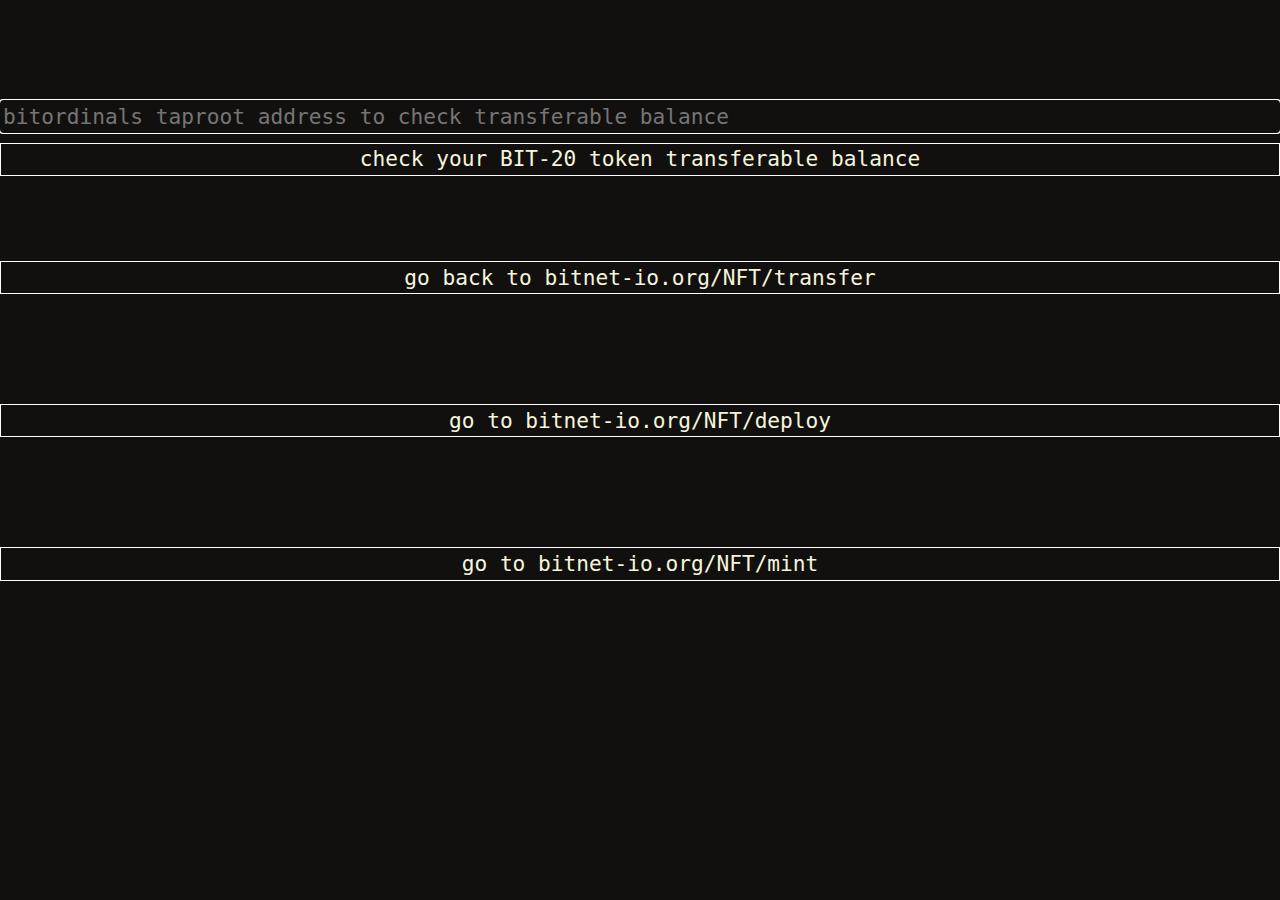
<file: transfer-check.html>
<!DOCTYPE html>
<html>
<head>
    <meta charset="UTF-8">
    <meta name="viewport" content="width=device-width, user-scalable=no"/>
    <link rel="shortcut icon" type="image/png" href="favicon.png">
    <link rel="preconnect" href="https://fonts.googleapis.com">
    <title>LooksOrdinal</title>
<!--    <link rel="stylesheet" href="css/styles.1.0.1.css">-->
    <link rel="stylesheet" href="css/mint.css">
</head>
<body>
<br>
<br>
<br>
<br>
<form id="my-form" onsubmit="redirect(); return false" class="w3-center w3-padding-16" method="get" action="" >
<script>
function redirect(){
       window.location.href="https://bitnft.io/ordinals/v1/bit-20/balances/" + document.getElementById("urlInput").value;
    }
</script>


        <input id="urlInput" type="search" name="q" placeholder="bitordinals taproot address to check transferable balance" autofocus required>
        <input type="submit" value="check your BIT-20 token transferable balance">
        </form>
<br>
<br>
<br>
<form id="my-form2" onsubmit="redirect2(); return false" class="w3-center w3-padding-16" method="get" action="" >
        <input type="submit" value="go back to bitnet-io.org/NFT/transfer">
        </form>

<script>
function redirect2(){
       window.location.href="https://bitnet-io.org/NFT/transfer.html";
    }
</script>
<br>
<br>

<br>
<br>
<form id="my-form2" onsubmit="redirect3(); return false" class="w3-center w3-padding-16" method="get" action="" >
        <input type="submit" value="go to bitnet-io.org/NFT/deploy">
        </form>

<script>
function redirect3(){
       window.location.href="https://bitnet-io.org/NFT/deploy.html";
    }
</script>
<br>
<br>
<br>
<br>
<form id="my-form2" onsubmit="redirect4(); return false" class="w3-center w3-padding-16" method="get" action="" >
        <input type="submit" value="go to bitnet-io.org/NFT/mint">
        </form>

<script>
function redirect4(){
       window.location.href="https://bitnet-io.org/NFT/mint.html";
    }
</script>
<br>
<br>

</body>
</html>
</file>
<file: css/styles.1.0.1.css>
* {
    box-sizing: border-box;
    font-size: 1.15rem;
    font-family: monospace;
    background-color: black;
    color: white;
}
body{
    padding: 0;
    margin: 0;
}
.app-wrapper {
    max-width: 70ch;
    padding: 3rem 1rem;
    margin: auto;
    line-height: 1.25;
}
ul li a{
    text-decoration: none !important;
}
a.active:before
{
    content : '['
}
a.active:after
{
    content : ']'
}
h1 {
    font-size: 2rem;
}
h2 {
    font-size: 1.5rem;
}
label
{
    display: block;
    margin-bottom: 10px;
}
input {
    line-height: 1.25;
    width: 100%;
    height: 1.8rem;
    font-size: 1.15rem;
    border: 1px solid white;
    margin-bottom: 10px;
}
.black-bg{
    display:none;
    width:100%;
    position:fixed;
    top:0;
    left:0;
    background-color:black;
    opacity:.5;
    width:100vw;
    height:100vh;
}
.modal {
    display: none;
    position: fixed;
    box-sizing: border-box;
    top: 50%;
    left: 50%;
    transform: translate(-50%, -50%);
    width: 100%;
    max-width: 560px;
    max-height: 100vh;
    background-color: white;
    padding: 20px;
    color: black;
    text-align: center;
    border-radius: 25px;
    border: 2px solid var(--primary-color);
}

.modal-content {
    overflow-y: auto;
    max-height: 85vh;
    background-color: white;
    color: black;
    text-align: center;
    border: transparent;
}

.display {
    display: none;
    border: 1px solid white;
    padding: 1rem;
    border-radius: 1rem;
    word-wrap: break-word;
    text-align: center;
    position: relative;
}

.display p {
    text-align: left;
}

.checking_mempool, .checking_mempool span {
    color: lightgreen;
}

.feerates {
    display: flex;
    justify-content: space-around;
}

.fee {
    width: 100%;
    max-width: 6rem;
    margin: 0px 0.5rem;
    text-align: center;
    cursor: pointer;
}

.fee .num {
    background-color: grey;
    border: 1px solid white;
    padding: .3rem;
}

.midfee .num {
    background-color: green;
}

.safari_warning {
    display: none;
}

.registration, .upload_file {
    text-decoration: underline;
    cursor: pointer;
}

.unisat, .upload_file {
    text-decoration: underline;
    cursor: pointer;
}

.dns_form, .dns_checker, .timer, .bit20_deploy_form, .bit20_mint_form, .bit20_transfer_form, .text_form, .text_form, .unisat_form, .unisat_checker {
    display: none;
}

nav
{
    position: fixed;
    width: 100%;
    border-bottom: 1px solid white;
    padding: 10px;
}

nav ul, .list-group {
    list-style: none;
    padding: 0;
    margin: 0;
}

nav ul li {

    font-size: 16px;
    display: inline-block;

}

nav ul li a {

    font-size: 16px;
    color: orange;
}

#logo
{
    color: orange;
}

.active{

    color: white;
    text-decoration: underline;
}

.list-group{

    margin-top: 25px;
}

.list-group li{

    margin-top: 5px;
    margin-bottom: 5px;
}

.message
{
    border: 1px solid white;
    padding: 15px;
    margin-top: 15px;
    margin-bottom: 15px;
    color: orange;
}

.options
{
    vertical-align: top;
    display: inline-block;
    width: 45%;
}

@media screen and (max-width: 679px) {
    .options
    {
        display: block;
        width: 100%;
    }
}
</file>
<file: css/mint.css>
* {
    box-sizing: border-box;
    font-size: 1.15rem;
    font-family: monospace;
    background-color: #12100f;
    color: beige;
}
body{
    padding: 0;
    margin: 0;
}
.app-wrapper {
    max-width: 70ch;
    padding: 3rem 1rem;
    margin: auto;
    line-height: 1.25;
}
ul li a{
    text-decoration: none !important;
}
a.active:before
{
    content : '['
}
a.active:after
{
    content : ']'
}
h1 {
    font-size: 2rem;
}
h2 {
    font-size: 1.5rem;
}
label
{
    display: block;
    margin-bottom: 10px;
}
input {
    line-height: 1.25;
    width: 100%;
    height: 1.8rem;
    font-size: 1.15rem;
    border: 1px solid white;
    margin-bottom: 10px;
}
.black-bg{
    display:none;
    width:100%;
    position:fixed;
    top:0;
    left:0;
    background-color:black;
    opacity:.5;
    width:100vw;
    height:100vh;
}
.modal {
    display: none;
    position: fixed;
    box-sizing: border-box;
    top: 50%;
    left: 50%;
    transform: translate(-50%, -50%);
    width: 100%;
    max-width: 560px;
    max-height: 100vh;
    background-color: white;
    padding: 20px;
    color: black;
    text-align: center;
    border-radius: 25px;
    border: 2px solid var(--primary-color);
}

.modal-content {
    overflow-y: auto;
    max-height: 85vh;
    background-color: white;
    color: black;
    text-align: center;
    border: transparent;
}

.display {
    display: none;
    border: 1px solid white;
    padding: 1rem;
    border-radius: 1rem;
    word-wrap: break-word;
    text-align: center;
    position: relative;
}

.display p {
    text-align: left;
}

.checking_mempool, .checking_mempool span {
    color: lightgreen;
}

.feerates {
    display: flex;
    justify-content: space-around;
}

.fee {
    width: 100%;
    max-width: 6rem;
    margin: 0px 0.5rem;
    text-align: center;
    cursor: pointer;
}

.fee .num {
    background-color: grey;
    border: 1px solid white;
    padding: .3rem;
}

.midfee .num {
    background-color: #00a7ff;
}

.safari_warning {
    display: none;
}

.registration, .upload_file {
    text-decoration: underline;
    cursor: pointer;
}

.unisat, .upload_file {
    text-decoration: underline;
    cursor: pointer;
}

.dns_form, .dns_checker, .timer, .bit20_deploy_form, .bit20_mint_form, .bit20_transfer_form, .text_form, .text_form, .unisat_form, .unisat_checker {
    display: none;
}

nav
{
    position: fixed;
    width: 100%;
    border-bottom: 1px solid white;
    padding: 10px;
}

nav ul, .list-group {
    list-style: none;
    padding: 0;
    margin: 0;
}

nav ul li {

    font-size: 16px;
    display: inline-block;

}

nav ul li a {

    font-size: 16px;
    color: #00a7ff;
}

#logo
{
    color: orange;
}

.active{

    color: white;
    text-decoration: underline;
}

.list-group{

    margin-top: 25px;
}

.list-group li{

    margin-top: 5px;
    margin-bottom: 5px;
}

.message
{
    border: 1px solid white;
    padding: 15px;
    margin-top: 15px;
    margin-bottom: 15px;
    color: orange;
}

.options
{
    vertical-align: top;
    display: inline-block;
    width: 45%;
}

@media screen and (max-width: 679px) {
    .options
    {
        display: block;
        width: 100%;
    }
}
</file>
